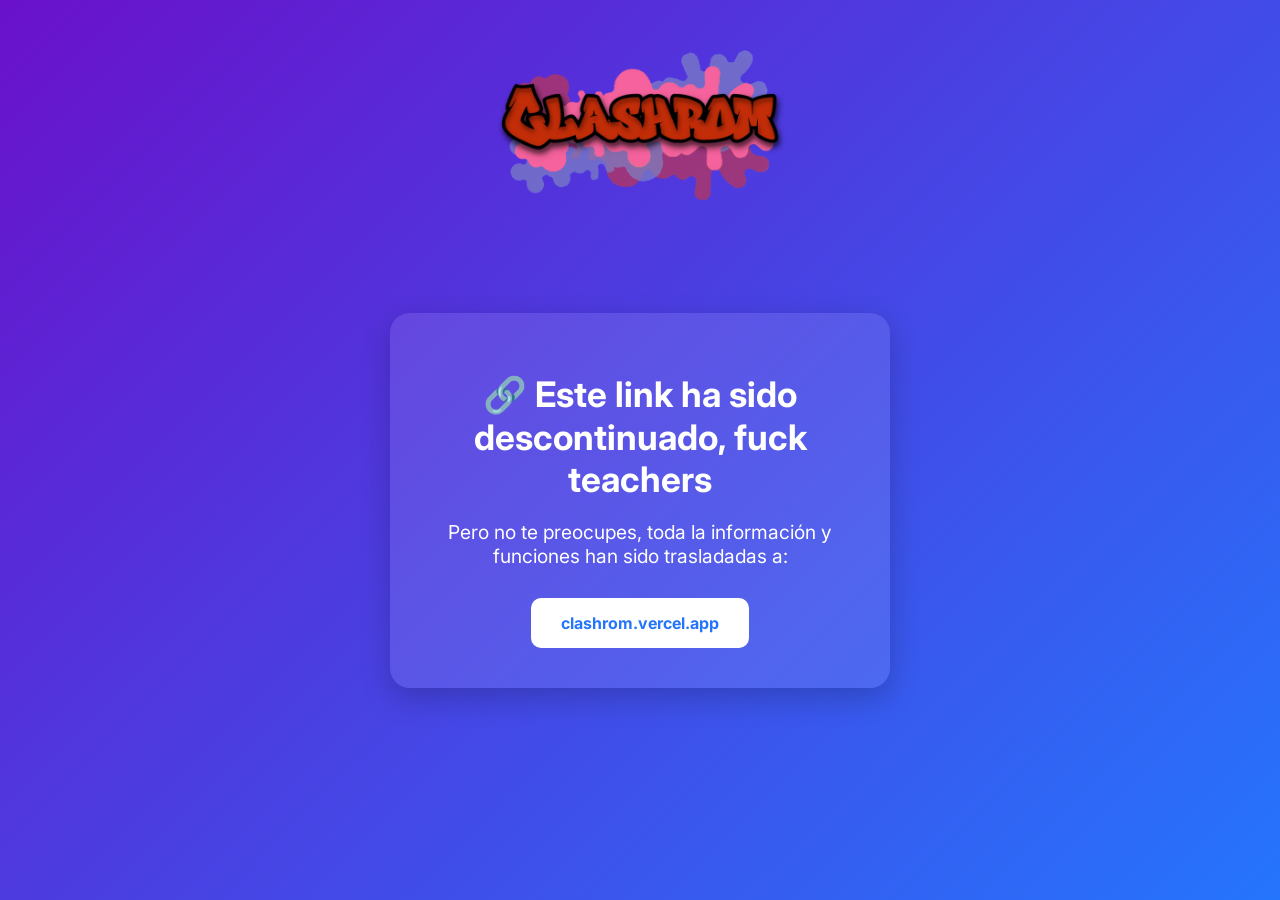
<file: index.html>
<!DOCTYPE html>
<html lang="es">
<head>
  <meta charset="UTF-8">
  <meta name="viewport" content="width=device-width, initial-scale=1.0">
  <title>Link Descontinuado</title>
  <link href="https://fonts.googleapis.com/css2?family=Inter:wght@400;700&display=swap" rel="stylesheet">
  <style>
    * {
      box-sizing: border-box;
      margin: 0;
      padding: 0;
      font-family: 'Inter', sans-serif;
    }

    body {
      height: 100vh;
      display: flex;
      align-items: center;
      justify-content: center;
      background: linear-gradient(135deg, #6a11cb, #2575fc);
      color: white;
      text-align: center;
      padding: 20px;
      position: relative;
    }

    .container {
      background: rgba(255, 255, 255, 0.1);
      padding: 40px 40px 40px 40px;
      top: 50px;
      border-radius: 20px;
      box-shadow: 0 10px 30px rgba(0,0,0,0.2);
      max-width: 500px;
      width: 100%;
      position: relative;
      z-index: 1;
      animation: fadeIn 1.5s ease forwards;
    }

    .logo {
      width: 300px;
      max-width: 80%;
      position: absolute;
      top: 20px; /* mitad de la altura para que flote encima */
      left: 50%;
      transform: translateX(-50%);
      border-radius: 20px;
      z-index: 2;
    }

    h1 {
      font-size: 2.2rem;
      margin-bottom: 20px;
      margin-top: 20px;
    }

    p {
      font-size: 1.2rem;
      margin-bottom: 30px;
    }

    a {
      display: inline-block;
      background-color: #fff;
      color: #2575fc;
      font-weight: 700;
      padding: 15px 30px;
      border-radius: 10px;
      text-decoration: none;
      transition: transform 0.3s, background-color 0.3s;
    }

    a:hover {
      background-color: #e0e0e0;
      transform: scale(1.05);
    }

    @keyframes fadeIn {
      0% { opacity: 0; transform: translateY(-20px);}
      100% { opacity: 1; transform: translateY(0);}
    }
  </style>
</head>
<body>
  <img src="images/clashrom.png" alt="Clashrom Logo" class="logo">
  <div class="container">
    <h1>🔗 Este link ha sido descontinuado, fuck teachers</h1>
    <p>Pero no te preocupes, toda la información y funciones han sido trasladadas a:</p>
    <a href="https://clasrom.vercel.app" target="_blank">clashrom.vercel.app</a>
  </div>
</body>
</html>
</file>
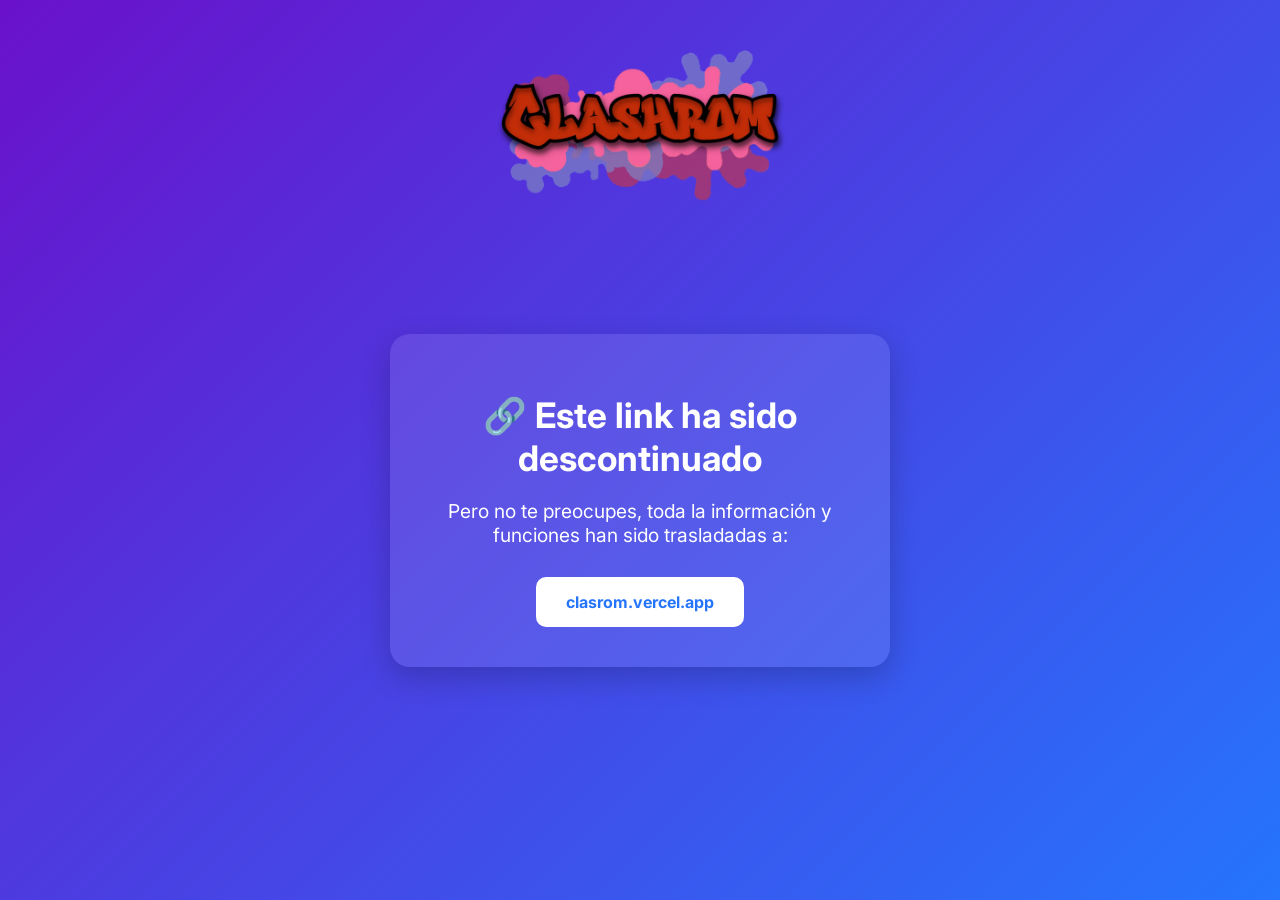
<file: des.html>
<!DOCTYPE html>
<html lang="es">
<head>
  <meta charset="UTF-8">
  <meta name="viewport" content="width=device-width, initial-scale=1.0">
  <title>Link Descontinuado</title>
  <link href="https://fonts.googleapis.com/css2?family=Inter:wght@400;700&display=swap" rel="stylesheet">
  <style>
    * {
      box-sizing: border-box;
      margin: 0;
      padding: 0;
      font-family: 'Inter', sans-serif;
    }

    body {
      height: 100vh;
      display: flex;
      align-items: center;
      justify-content: center;
      background: linear-gradient(135deg, #6a11cb, #2575fc);
      color: white;
      text-align: center;
      padding: 20px;
      position: relative;
    }

    .container {
      background: rgba(255, 255, 255, 0.1);
      padding: 40px 40px 40px 40px;
      top: 50px;
      border-radius: 20px;
      box-shadow: 0 10px 30px rgba(0,0,0,0.2);
      max-width: 500px;
      width: 100%;
      position: relative;
      z-index: 1;
      animation: fadeIn 1.5s ease forwards;
    }

    .logo {
      width: 300px;
      max-width: 80%;
      position: absolute;
      top: 20px; /* mitad de la altura para que flote encima */
      left: 50%;
      transform: translateX(-50%);
      border-radius: 20px;
      z-index: 2;
    }

    h1 {
      font-size: 2.2rem;
      margin-bottom: 20px;
      margin-top: 20px;
    }

    p {
      font-size: 1.2rem;
      margin-bottom: 30px;
    }

    a {
      display: inline-block;
      background-color: #fff;
      color: #2575fc;
      font-weight: 700;
      padding: 15px 30px;
      border-radius: 10px;
      text-decoration: none;
      transition: transform 0.3s, background-color 0.3s;
    }

    a:hover {
      background-color: #e0e0e0;
      transform: scale(1.05);
    }

    @keyframes fadeIn {
      0% { opacity: 0; transform: translateY(-20px);}
      100% { opacity: 1; transform: translateY(0);}
    }
  </style>
</head>
<body>
  <img src="images/clashrom.png" alt="Clashrom Logo" class="logo">
  <div class="container">
    <h1>🔗 Este link ha sido descontinuado</h1>
    <p>Pero no te preocupes, toda la información y funciones han sido trasladadas a:</p>
    <a href="https://clasrom.vercel.app" target="_blank">clasrom.vercel.app</a>
  </div>
</body>
</html>
</file>
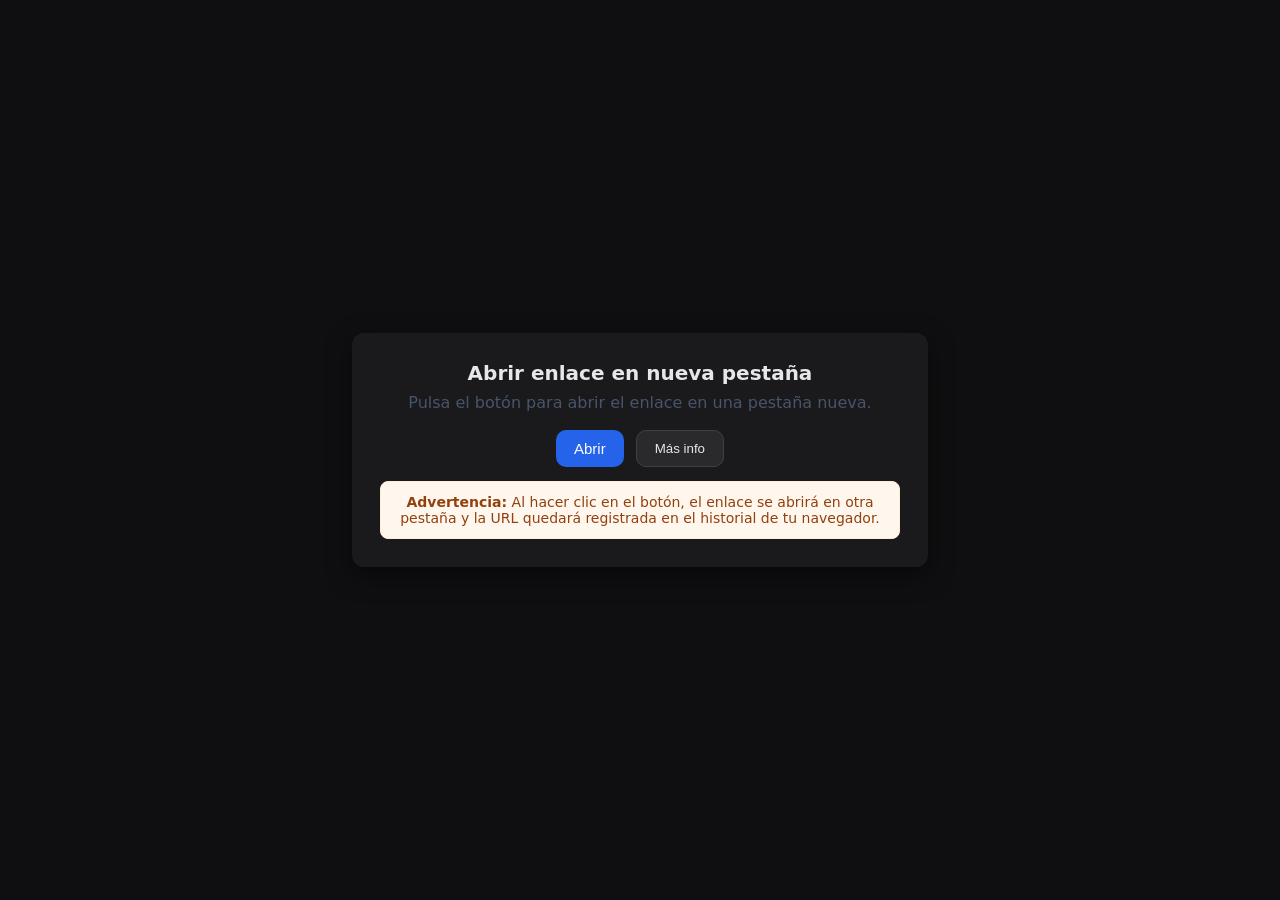
<file: netflix.html>
<!doctype html>
<html lang="es">
<head>
  <meta charset="utf-8" />
  <meta name="viewport" content="width=device-width, initial-scale=1" />
  <title>Abrir — Advertencia de historial</title>
  <style>
    :root{font-family: Inter, system-ui, -apple-system, "Segoe UI", Roboto, "Helvetica Neue", Arial;}
    body{display:flex;align-items:center;justify-content:center;min-height:100vh;margin:0;background:#0f0f11;color:#e5e7eb}
    .card{background:#1a1a1d;border-radius:12px;box-shadow:0 8px 24px rgba(0,0,0,0.5);padding:28px;max-width:520px;width:92%;text-align:center;color:#e5e7eb}
    h1{margin:0 0 8px;font-size:20px}
    p.lead{margin:0 0 18px;color:#475569}
    .actions{display:flex;gap:12px;justify-content:center;margin-bottom:14px}
    button.primary{appearance:none;border:0;background:#2563eb;color:#fff;padding:10px 18px;border-radius:10px;font-size:15px;cursor:pointer}
    button.secondary{background:#2a2a2d;border:1px solid #3f3f46;padding:10px 18px;border-radius:10px;cursor:pointer;color:#e5e7eb}
    .warning{margin-top:8px;padding:12px;border-radius:8px;background:#fff7ed;border:1px solid #ffedd5;color:#92400e;font-size:14px}
    small.muted{display:block;margin-top:8px;color:#64748b}
    a.inline-link{color:inherit;text-decoration:underline}
  </style>
</head>
<body>
  <div class="card" role="main">
    <h1>Abrir enlace en nueva pestaña</h1>
    <p class="lead">Pulsa el botón para abrir el enlace en una pestaña nueva.</p>

    <div class="actions">
      <!-- Usamos rel="noopener noreferrer" por seguridad; target="_blank" abre en pestaña nueva -->
      <a id="openLink" class="inline-link" href="https://net20.cc/home" target="_blank" rel="noopener noreferrer">
        <button class="primary" id="abrirBtn">Abrir</button>
      </a>
      <button class="secondary" id="infoBtn" type="button">Más info</button>
    </div>

    <div class="warning" id="warningText" aria-live="polite">
      <strong>Advertencia:</strong> Al hacer clic en el botón, el enlace se abrirá en otra pestaña y la URL quedará registrada en el historial de tu navegador.
    </div>

    
  </div>

  <script>
    // Accesibilidad: permitir pulsar Enter/Space en el botón y mantener el comportamiento de abrir en nueva pestaña
    const abrirBtn = document.getElementById('abrirBtn');
    const openLink = document.getElementById('openLink');
    const infoBtn = document.getElementById('infoBtn');

    // Prevent default when pressing keyboard on the button so the anchor handles the navigation reliably
    abrirBtn.addEventListener('keydown', (e) => {
      if (e.key === 'Enter' || e.key === ' ') {
        // let anchor handle it: do nothing special
      }
    });

    // Opcional: mostrar/ocultar la advertencia al pulsar 'Más info'
    infoBtn.addEventListener('click', () => {
      const w = document.getElementById('warningText');
      if (w.style.display === 'none' || getComputedStyle(w).display === 'none') {
        w.style.display = 'block';
        infoBtn.textContent = 'Ocultar info';
      } else {
        w.style.display = 'none';
        infoBtn.textContent = 'Más info';
      }
    });

    // Inicialmente aseguramos que la advertencia esté visible
    document.getElementById('warningText').style.display = 'block';
  </script>
</body>
</html>
</file>
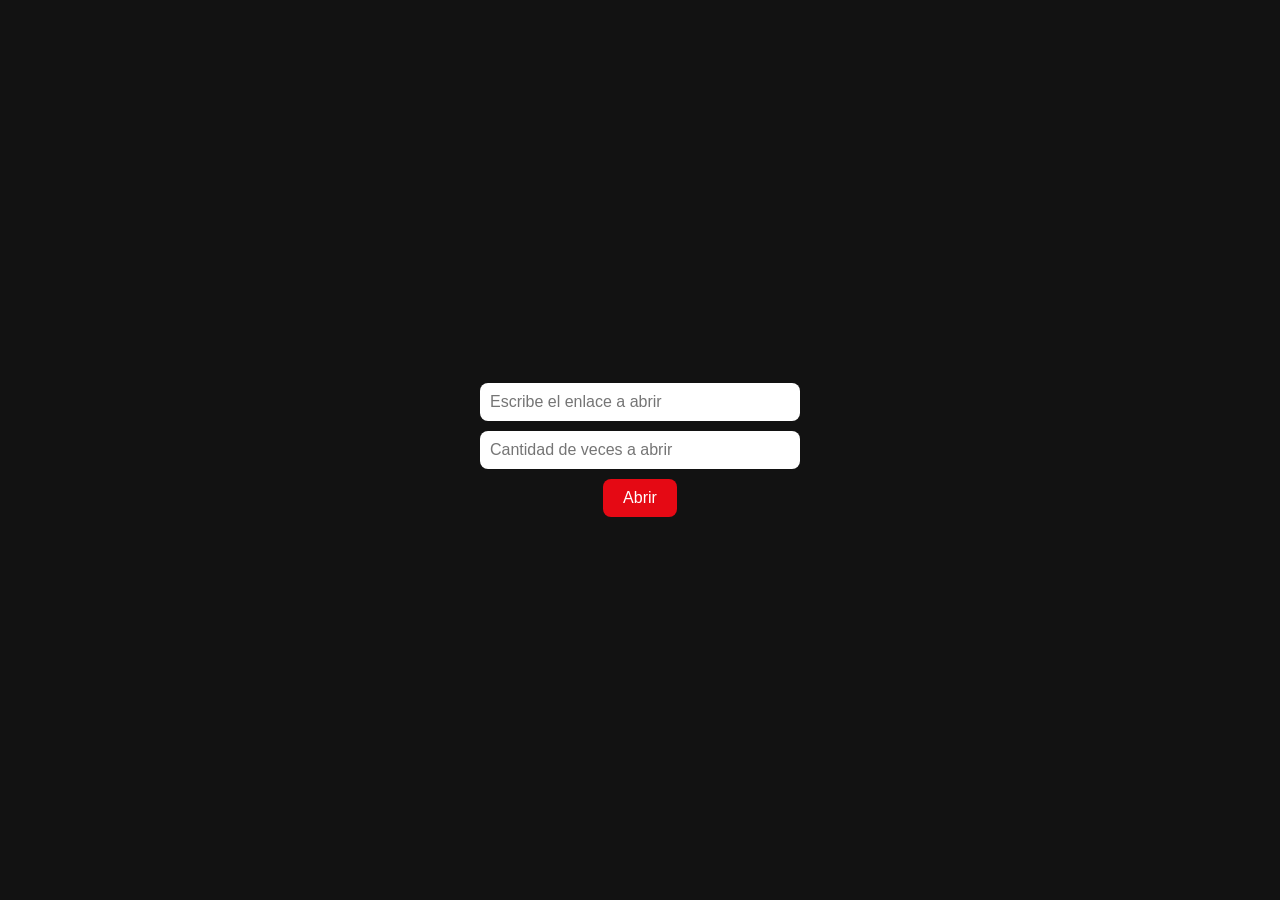
<file: overflow.html>
<!DOCTYPE html>
<html lang="es">
<head>
  <meta charset="UTF-8">
  <title>Buscador + Explosión de Links</title>
  <style>
    body {
      margin: 0;
      padding: 0;
      font-family: sans-serif;
      background: #121212;
      color: white;
      display: flex;
      flex-direction: column;
      align-items: center;
      justify-content: center;
      height: 100vh;
    }

    .search-box {
      display: flex;
      flex-direction: column;
      align-items: center;
      gap: 10px;
    }

    input[type="text"], input[type="number"] {
      padding: 10px;
      font-size: 16px;
      width: 300px;
      border-radius: 8px;
      border: none;
      outline: none;
    }

    button {
      padding: 10px 20px;
      font-size: 16px;
      border: none;
      border-radius: 8px;
      background-color: #e50914;
      color: white;
      cursor: pointer;
    }

    button:hover {
      background-color: #ff2b2b;
    }
  </style>
</head>
<body>
  <div class="search-box">
    <input type="text" id="linkInput" placeholder="Escribe el enlace a abrir">
    <input type="number" id="timesInput" placeholder="Cantidad de veces a abrir" min="1">
    <button onclick="abrirLinks()">Abrir</button>
  </div>

  <script>
    function abrirLinks() {
      const link = document.getElementById('linkInput').value.trim();
      const times = parseInt(document.getElementById('timesInput').value);

      if (!link || isNaN(times) || times < 1) {
        alert("Por favor, introduce un enlace válido y una cantidad mayor que 0.");
        return;
      }

      for (let i = 0; i < times; i++) {
        window.open(link, '_blank');
      }
    }
  </script>
</body>
</html>
</file>
